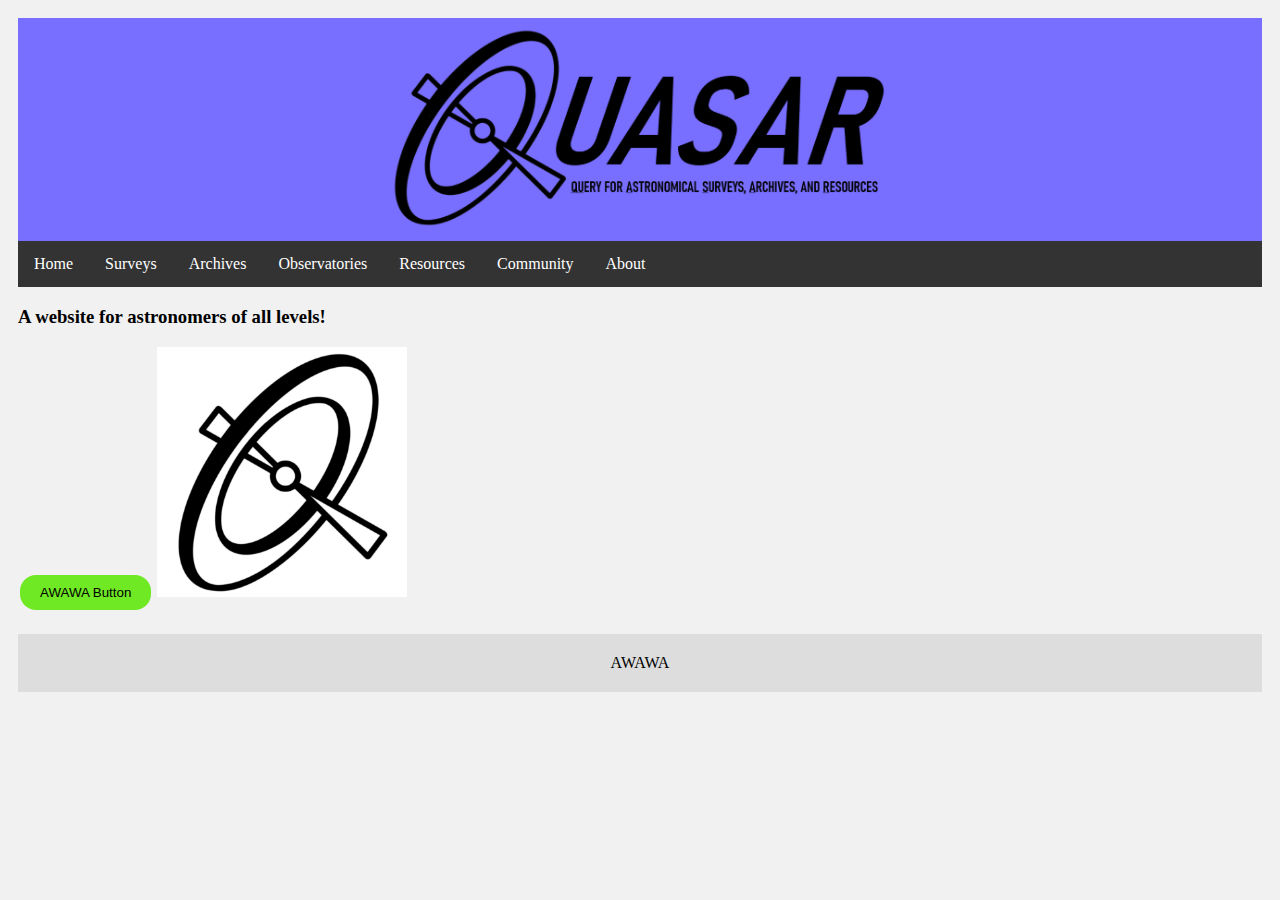
<file: index.html>
<!DOCTYPE html>
<html lang="en">

<head>
    <!--Metadata and such!-->
    <meta name="viewport" content="width=device-width, initial-scale=1">
    <link rel="stylesheet" href="style.css">
</head>


<div class="header">
    <img src="quasar_logo_full_nobkg.png" alt="Quasar Full" width="500">
</div>


<body>
    <!--Dropdown Navigation Bar-->
    <ul>
    <li><a href="https://epinarski.github.io/quasar">Home</a></li>
    <li><a href="https://epinarski.github.io/quasar/surveys.html">Surveys</a></li>
    <li><a href="https://epinarski.github.io/quasar/surveys.html">Archives</a></li>
    <li><a href="https://epinarski.github.io/quasar/surveys.html">Observatories</a></li>
    <li class="dropdown">
        <a href="https://epinarski.github.io/quasar/resources.html" class="dropbtn">Resources</a>
        <div class="dropdown-content">
        <a href="#">Textbooks</a>
        <a href="#">Link 2</a>
        <a href="#">Link 3</a>
        </div>
    </li>
    <li class="dropdown">
        <a href="https://epinarski.github.io/quasar/community.html" class="dropbtn">Community</a>
        <div class="dropdown-content">
        <a href="#">Outreach</a>
        <a href="#">Clubs / Associations</a>
        <a href="#">Forums</a>
        </div>
    </li>
    <li><a href="https://epinarski.github.io/quasar/about.html">About</a></li>
    </ul>


    <!--HEWWO! This is where all the meat and potatoes go!-->
    <h3> 
        A website for astronomers of all levels!
    </h3>
<button class="button">AWAWA Button</button> 

<img src="quasar_logo.png" alt="Quasar" width="250" height="250">



</body>


<div class="footer">
    AWAWA
</div>



</html>
</file>
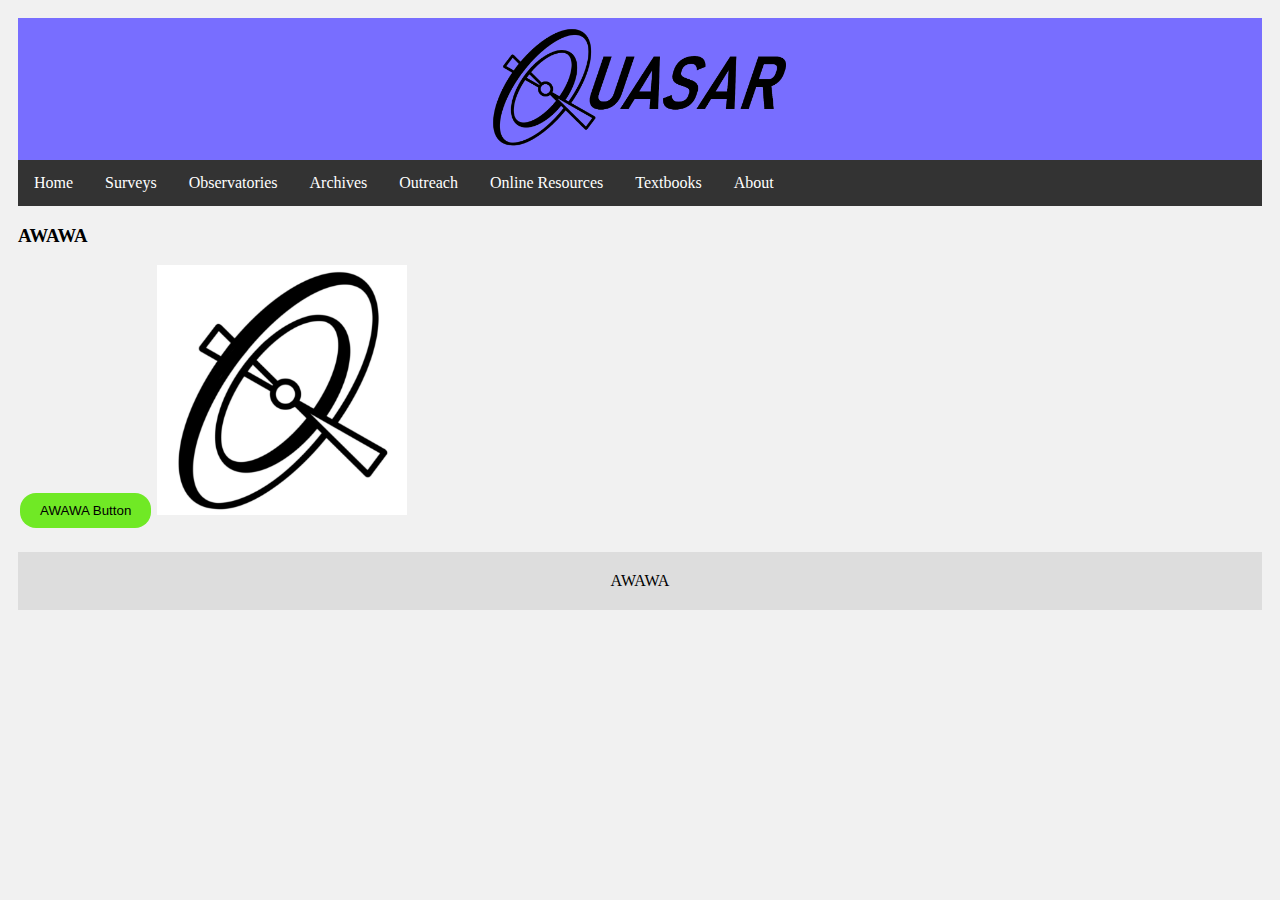
<file: about.html>
<!DOCTYPE html>
<html lang="en">

<head>
    <!--Metadata and such!-->
    <meta name="viewport" content="width=device-width, initial-scale=1">
    <link rel="stylesheet" href="style.css">
</head>


<div class="header">
    <img src="quasar_logo_half_nobkg.png" alt="Quasar Full" width="300">
</div>


<body>
    <!--Dropdown Navigation Bar-->
    <ul>
    <li><a href="https://epinarski.github.io/quasar">Home</a></li>
    <li><a href="https://epinarski.github.io/quasar/surveys.html">Surveys</a></li>
    <li><a href="https://epinarski.github.io/quasar/observatories.html">Observatories</a></li>
    <li><a href="https://epinarski.github.io/quasar/archives.html">Archives</a></li>
    <li><a href="https://epinarski.github.io/quasar/outreach.html">Outreach</a></li>
    <li class="dropdown">
        <a href="javascript:void(0)" class="dropbtn">Online Resources</a>
        <div class="dropdown-content">
        <a href="#">Link 1</a>
        <a href="#">Link 2</a>
        <a href="#">Link 3</a>
        </div>
    </li>
    <li><a href="https://epinarski.github.io/quasar/textbooks.html">Textbooks</a></li>
        <li><a href="https://epinarski.github.io/quasar/about.html">About</a></li>
    </ul>


    <!--HEWWO! This is where all the meat and potatoes go!-->
    <h3> 
        AWAWA 
    </h3>
<button class="button">AWAWA Button</button> 

<img src="quasar_logo.png" alt="Quasar" width="250" height="250">



</body>


<div class="footer">
    AWAWA
</div>



</html>
</file>
<file: style.css>
/* header */
.header {
  padding: 8px;
  text-align: center;
  background: #786eff;
  margin-top: 0px;
}

body {
  font-family: Tahoma;
  padding: 10px;
  background: #f1f1f1;
}

/* Footer */
.footer {
  padding: 20px;
  text-align: center;
  background: #ddd;
  margin-top: 20px;
}




.button {
  background-color: #70e925;
  border: none;
  color: rgb(0, 0, 0);
  padding: 10px 20px;
  text-align: center;
  text-decoration: none;
  display: inline-block;
  margin: 4px 2px;
  cursor: pointer;
  border-radius: 16px;
}


/* Dropdown Buttons */
ul {
  list-style-type: none;
  margin: 0;
  padding: 0;
  overflow: hidden;
  background-color: #333;
}

li {
  float: left;
}

li a, .dropbtn {
  display: inline-block;
  color: white;
  text-align: center;
  padding: 14px 16px;
  text-decoration: none;
}

li a:hover, .dropdown:hover .dropbtn {
  background-color: #786eff;
}

li.dropdown {
  display: inline-block;
}

.dropdown-content {
  display: none;
  position: absolute;
  background-color: #333;
  min-width: 160px;
  box-shadow: 0px 8px 16px 0px rgba(0,0,0,0.2);
  z-index: 1;
}

.dropdown-content a {
  color: white;
  padding: 12px 16px;
  text-decoration: none;
  display: block;
  text-align: left;
}

.dropdown-content a:hover {background-color: #786eff;}

.dropdown:hover .dropdown-content {
  display: block;
}
</file>
